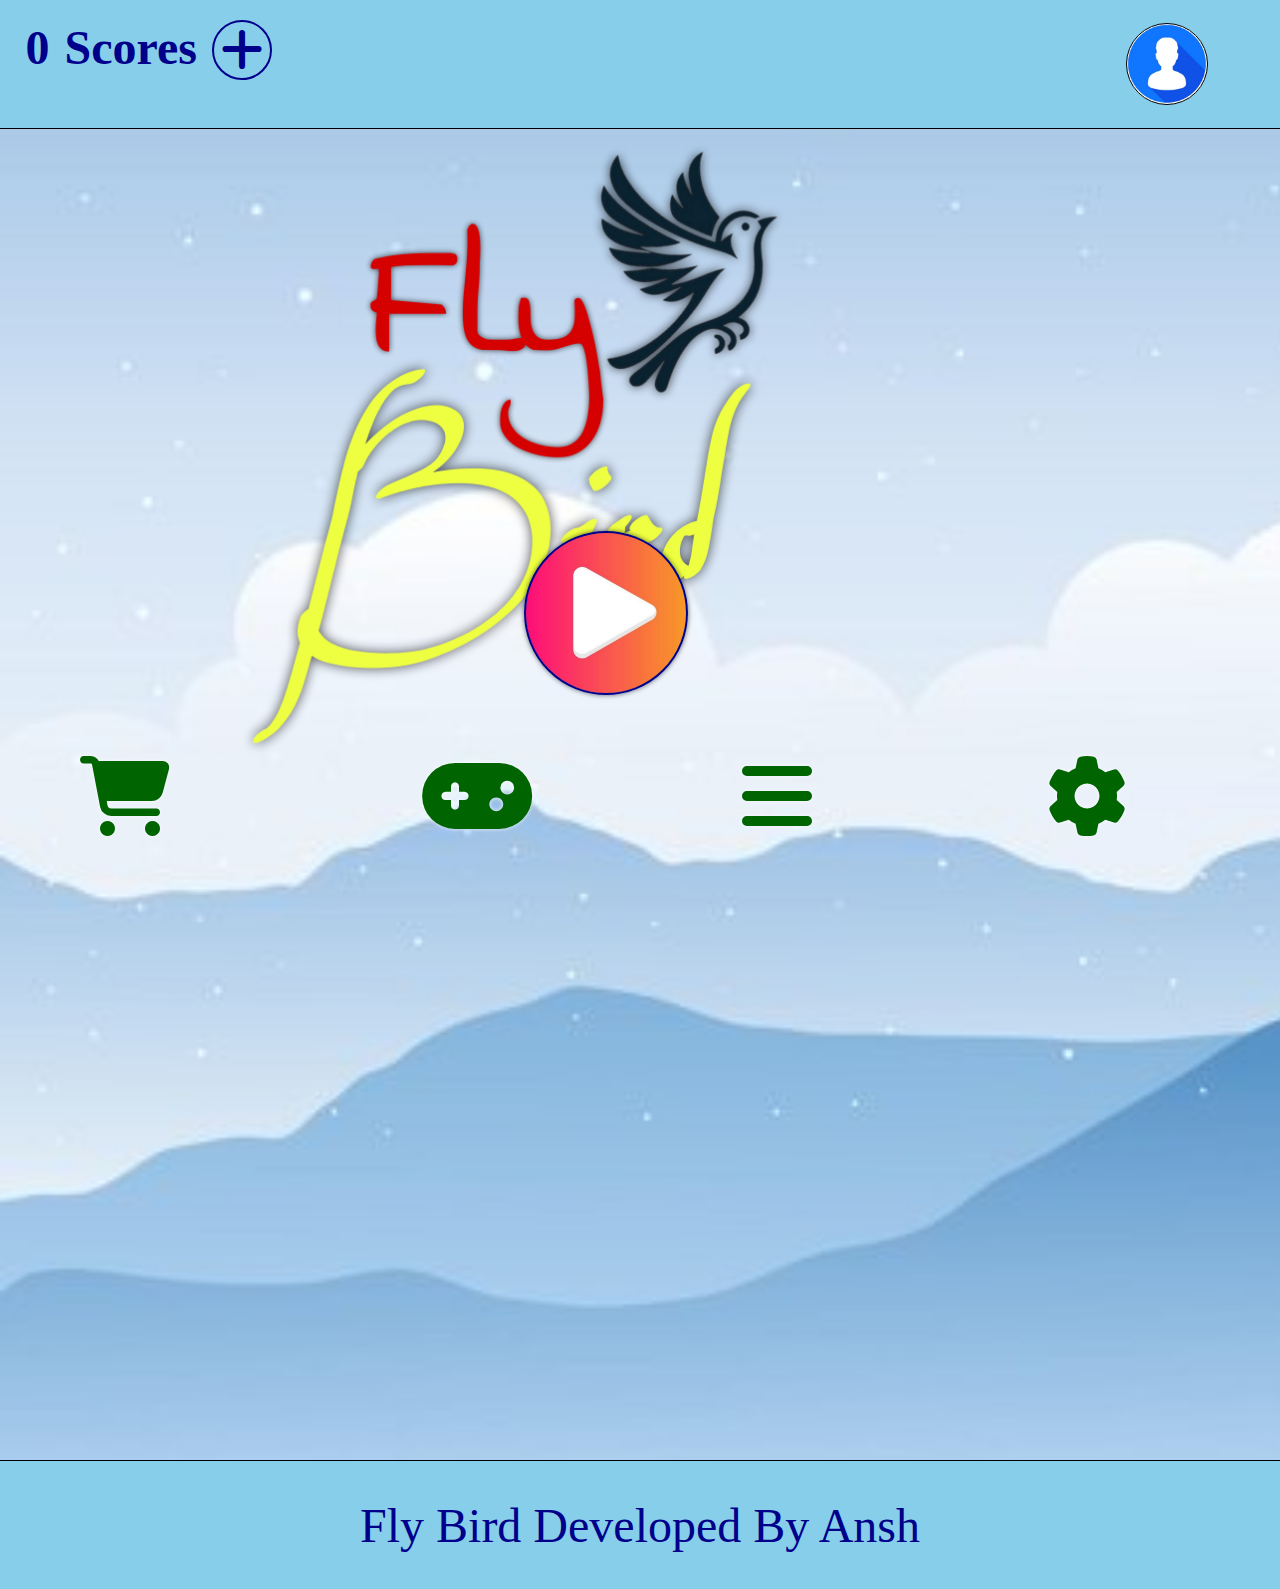
<file: index.html>
<!DOCTYPE html>

<html>
<head>
  <meta http-equiv="CONTENT-TYPE" content="text/html; charset=UTF-8">
  <meta name="viewport" content="user-scalable=no">
  <title>Fly-Bird</title>
  <link rel="stylesheet" href="FlyBirdStart.css">
  <link rel="stylesheet" href="https://cdnjs.cloudflare.com/ajax/libs/font-awesome/6.6.0/css/all.min.css"/>
</head>
<body>
  <section>
  <div id="navBar">
    <span id="scoreVal"><span id="scoreValue">0</span>
      <span id="scores"> Scores</span>
      <div id="plusLogo"><i class="fa-solid fa-plus"></i></div></span>
    <div id="profile" onclick="profile();"></div>
  </div>
  </section>
  <section>
    <div id="background">
    </div> 
    <img src="Logo2.png" id="logo">
    <div id="start" onclick="startGame();"></div>
    <i class="fa-solid fa-cart-shopping" id="icon" onclick="shop();"></i>
    <i class="fa-solid fa-gear" id="settingLogo" onclick="setting();"></i>
    <i class="fa-solid fa-bars" id="creditLogo" onclick="credit();"></i>
    <i class="fa-solid fa-gamepad" id="optionLogo" onclick="option();"></i>
    <!-- SHOP -->
    <div class="blocks" id="shopBlock">
      <i class="fa-solid fa-arrow-left backArrow" onclick="closeBlocks();"></i>
      <h2 class="blockHeadings">SHOP</h2>
      <div class="shopItems" id="item1">
        <i class="fa-solid fa-dove birds" id="bird1"></i>
        <p id="priceItem1" class="price">By Default</p>
        <button id="buyBtn1" class="buyBtns" onclick="buyColor1();">USE</button>
      </div>
      <div class="shopItems" id="item2">
        <i class="fa-solid fa-dove birds" id="bird2"></i>
        <p id="priceItem2" class="price">400 score</p>
        <button id="buyBtn2" class="buyBtns" onclick="buyColor2();">BUY</button>
      </div>
      <div class="shopItems" id="item3">
        <i class="fa-solid fa-dove birds" id="bird3"></i>
        <p id="priceItem4" class="price">800 score</p>
        <button id="buyBtn3" class="buyBtns" onclick="buyColor3();">BUY</button>
      </div>
      <div class="shopItems" id="item4">
        <i class="fa-solid fa-dove birds" id="bird4"></i>
        <p id="priceItem4" class="price">1200 score</p>
        <button id="buyBtn4" class="buyBtns" onclick="buyColor4();">BUY</button>
      </div>
      <div id="shopContainer">
        <div id="category1" onclick="birdColorBlock();">Bird Color</div>
        <div id="category2" onclick="backgroundBlock();">Background</div>
      </div>
      <div class="shopItemsB" id="item01">
        <p id="priceItem01" class="priceB">By Default</p>
        <button id="buyBtn01" class="buyBtnsB" onclick="buyBackground1();">USE</button>
      </div>
      <div class="shopItemsB" id="item02">
        <p id="priceItem02" class="priceB">800 Score</p>
        <button id="buyBtn02" class="buyBtnsB" onclick="buyBackground2();">BUY</button>
      </div>
      <div class="shopItemsB" id="item03">
        <p id="priceItem03" class="priceB">1400 score</p>
        <button id="buyBtn03" class="buyBtnsB" onclick="buyBackground3();">BUY</button>
      </div>
      <div class="shopItemsB" id="item04">
        <p id="priceItem04" class="priceB">2000 score</p>
        <button id="buyBtn04" class="buyBtnsB" onclick="buyBackground4();">BUY</button>
      </div>
    </div>
    <!-- OPTIONS -->
    <div class="blocks" id="optionBlock">
      <i class="fa-solid fa-arrow-left backArrow" onclick="closeBlocks();"></i>
      <h2 class="blockHeadings">OPTIONS</h2>
      <p id="option1">Select Difficulty</p>
      <select id="option01">
        <option>Easy</option>
        <option>Mediam</option>
        <option>Hard</option>
        <option>Expert</option>
      </select>
    </div>
    <!-- CREDIT -->
    <div class="blocks" id="creditBlock">
      <i class="fa-solid fa-arrow-left backArrow" onclick="closeBlocks();"></i>
      <h2 class="blockHeadings">CREDIT</h2>
      <p class="creditText" id="text1">Fly-Bird</p>
      <p class="creditText">Developer : Ansh Verma</p>
      <p class="creditText">Thank You For Playing.</p>
    </div>
    <!-- SETTING -->
    <div class="blocks" id="settingBlock">
      <i class="fa-solid fa-arrow-left backArrow" onclick="closeBlocks();"></i>
      <h2 class="blockHeadings">SETTINGS</h2>
      <p class="settingText" id="settingText1">Sound</p>
      <div class="toggleBtn" id="toggleBtn1" onclick="toggleBtn01();"><div class="toggleBtnCircle" id="toggleBtnCircle1"></div></div>
      <p class="settingText" id="settingText2">Music</p>    
      <div class="toggleBtn" id="toggleBtn2" onclick="toggleBtn02();"><div class="toggleBtnCircle" id="toggleBtnCircle2"></div></div>
      <p class="settingText" id="settingText3">Vibrate</p>
      <div class="toggleBtn" id="toggleBtn3" onclick="toggleBtn03();"><div class="toggleBtnCircle" id="toggleBtnCircle3"></div></div>
      <p class="settingText" id="settingText4">Reset Game</p> 
      <button id="resetBtn" onclick="resetGame();">Reset</button>
    </div>
    <!-- message --> 
    <span id="message">USING</span>
    <span id="message2">Not Enough Score</span>
    <span id="message3">Game Reset</span>
    <!-- Profile -->
    <div id="profileBlock">
      <i class="fa-solid fa-arrow-left" id="closeProfileBlock" onclick="closeBlocks();"></i>
      <div id="profilePic"></div>
      <p id="name">Player</p>
      <div class="edit"><i class="fa-solid fa-pencil" onclick="profilePicsBlock();"></i></div>
      <div class="edit" id="edit2" onclick="enterNameBlock();"><i class="fa-solid fa-pencil"></i></div>
      <table id="profileData"  border="1">
        <tr>
          <td>Your Score</td>
          <td id="scoreValue2">0</td>
        </tr>
        <tr>
          <td>High Score</td>
          <td id="highScoreVal">0</td>
        </tr>
      </table>    
      <div id="achivement">
        <div class="rewards" id="reward1"></div>
        <div class="rewards" id="reward2"></div>
        <div class="rewards" id="reward3"></div>
        <div class="rewards" id="reward4"></div>
        <p id="textAchivement">no achivement</p>
      </div>
      <div id="enterNameBox">
        <input type="text" id="enterName" maxlength="10" placeholder="Enter Your Name">
        <button id="ok" onclick="saveName();">Save</button>
      </div>
      <div id="profilePicBlock">
        <div id="picsBlock">
          <div class="profilePics" id="profilePic1" onclick="selectProfilePic1();"></div>
          <div class="profilePics" id="profilePic2" onclick="selectProfilePic2();"></div>
          <div class="profilePics" id="profilePic3" onclick="selectProfilePic3();"></div>
          <div class="profilePics" id="profilePic4" onclick="selectProfilePic4();"></div>
          <div class="profilePics" id="profilePic5" onclick="selectProfilePic5();"></div>
          <div class="profilePics" id="profilePic6" onclick="selectProfilePic6();"></div>
          <div class="profilePics" id="profilePic7" onclick="selectProfilePic7();"></div>
          <div class="profilePics" id="profilePic8" onclick="selectProfilePic8();"></div>
        </div>
        <button id="ok2" onclick="closeProfilePics();">Save</button>
     </div>
    </div>
  </section>
  <section>
      <div id="footer">
        Fly Bird Developed By Ansh
      </div>
  </section>
  <script src="flyBirdGameJs.js"></script>
</body>
</html>
</file>
<file: FlyBirdStart.css>
* {
  padding: 0px;
  margin: 0px;
  user-select: none;
}
#navBar {
  height: 8rem;
  background-color: skyblue;
  display: flex;
  align-items: center;
  border-bottom: 1px solid black;
}
#scoreVal {
  position: absolute;
  top: 2.2%;
  left: 2%;
  font-size: 3rem;
  font-weight: bold;
  color: darkblue;
  border: 0px solid black;
  width: 40%;
  display: flex;
}
#scoreVal:active {
  opacity: 0.5;
}
#scores {
  margin-left: 15px;
}
#plusLogo {
  height: 3.5rem;
  width: 3.5rem;
  border: 2px solid darkblue;
  border-radius: 50%;
  display: flex;
  align-items: center;
  justify-content: center;
  font-size: 3rem;
  color: darkblue;
  margin-left: 15px;
}
#profile {
  border: 1px solid black;
  height: 80px;
  width:80px;
  position: absolute;
  left: 88%;
  border-radius: 50%;
  background: url("profile2.jpg");
  background-size: cover;
}
#profile:active {
  opacity: 0.6;
}
#background {
  height: 83.2rem;
  width: 100%;
  background: url("image1.jpg");
  background-size: cover;
}
#logo {
  position: absolute;
  height: 44rem;
  width: 44rem;
  top: 10%;
  left: 15%;
}
#start {
  height: 10rem;
  width: 10rem;
  border: 2px solid darkblue;
  position: absolute;
  top: 59%;
  left: 40.9%;
  border-radius: 50%;
  box-shadow: 0px 0px 5px rgba(0,0,0,0.6);
  background: url("Start Logo2.jpg");
  background-size: cover;
}
#start:active {
  opacity: 0.6;
  box-shadow: 0px 0px 0px rgba(0,0,0,0.8);
}
#footer {
  height: 8rem;
  background-color: skyblue;
  border-top: 1px solid black;
  display: flex;
  align-items: center;
  justify-content: center;
  font-size: 3rem;
  color: darkblue;
}
#icon {
  position: absolute;
  top: 84%;
  font-size: 5rem;
  left: 5rem;
  color: darkgreen;
  text-shadow: 0px 0px 4px rgba(255,255,255,0.8);
}
#icon:active {
  opacity: 0.6;
}
#settingLogo {
  position: absolute;
  top: 84%;
  font-size: 5rem;
  left: 5rem;
  color: darkgreen;
  text-shadow: 0px 0px 4px rgba(255,255,255,0.8);
  left: 81.8%;
}
#settingLogo:active {
  opacity: 0.6;
}
#creditLogo {
  position: absolute;
  top: 84%;
  font-size: 5rem;
  color: darkgreen;
  text-shadow: 0px 0px 4px rgba(255,255,255,0.8);
  left: 58%;
}
#creditLogo:active {
  opacity: 0.6;
}
#optionLogo {
  position: absolute;
  top: 83.6%;
  font-size: 5.5rem;
  color: darkgreen;
  text-shadow: 0px 0px 4px rgba(255,255,255,0.8);
  left: 33%;
}
#optionLogo:active {
  opacity: 0.6;
}
.blocks {
  height: 60rem;
  width: 50rem;
  background-color: lightblue;
  position: absolute;
  top: 18%;
  left: 9%;
  border-radius: 2rem;
  border: 2px solid gold;
  box-shadow: 0px 0px 10px rgba(0,0,0,0.9);
  visibility: hidden;
}
#shopBlock {
  visibility: hidden;
}
#optionBlock {
  visibility: hidden;
}
#creditBlock {
  visibility: hidden;
}
#psettingBlock {
  visibility: hidden;
}
.blockHeadings {
  font-size: 5rem;
  text-align: center;
  margin-top: 3%;
  color: darkgreen;
}
.backArrow {
  font-size: 4.8rem;
  position: absolute;
  top: 3.3%;
  left: 6%;
  color: green;
}
.backArrow:active {
  opacity: 0.5;
}
.shopItems {
  height: 20rem;
  width: 20rem;
  background-color: lavender;
  position: absolute;
  top: 18%;
  border-radius: 40px;
  border: 2px solid darkgreen;
  box-shadow: 0px 0px 4px rgba(0,0,0,0.5);
}
#item1 {
  left: 9.7%;
}
#item2 {
  left: 50.7%;
}
#item3 {
  top: 52%;
  left: 9.7%;
}
#item4 {
  top: 52%;
  left: 50.7%;
}
.birds {
  font-size: 5rem;
  position : absolute;
  top: 20%;
  left: 38%;
}
#bird1 {
  color: blue;
}
#bird2 {
  color: red;
}
#bird3 {
  color: darkgreen;
}
#bird4 {
  color: midnightblue;
}
.price {
  position: absolute;
  font-size: 2rem;
  left: 21%;
  top: 60%;
  font-weight: bold;
  text-align: center;
  border: 0px solid black;
  width: 60%;
}
.buyBtns {
  height: 4rem;
  width: 10rem;
  position: absolute;
  left: 25%;
  top: 75%;
  border-radius: 40px;
  font-size: 2rem;
  color: red;
}
.buyBtns:active {
  background-color: red;
  opacity: 0.5;
  color: black;
}
#shopContainer {
  border: 0px solid black;
  text-align: center;
  font-size: 2.5rem;
  display: flex;
  justify-content: space-around;
  margin: 95% auto;
  color: darkgreen;
  width: 70%;
}
#category1 {
  width: 50%;
  border-bottom: 2px solid darkblue;
}
#category2 {
  width: 50%;
  border-bottom: 2px solid transparent;
}
.shopItemsB {
  height: 21.5rem;
  width: 17rem;
  background-color: lavender;
  position: absolute;
  border-radius: 40px;
  border: 2px solid darkgreen;
  visibility: hidden;
  box-shadow: 0px 0px 4px rgba(0,0,0,0.5);
}
#item01 {
  left: 13%;
  top: 14%;
  background: url("image1.jpg");
  background-size: cover;
}
#item02 {
  top: 14%;
  left: 52%;
  background: url("Background3.jpg");
  background-size: cover;
}
#item03 {
  top: 51%;
  left: 13%;
  background: url("Background1.jpg");
  background-size: cover;
}
#item04 {
  top: 51%;
  left: 52%;
  background: url("Background4.jpg");
  background-size: cover;
}
.priceB {
  position: absolute;
  font-size: 2rem;
  left: 16%;
  top: 65%;
  font-weight: bold;
  text-align: center;
  border: 0px solid black;
  width: 70%;
  text-shadow: 0px 0px 20px rgba(255,255,255,1);
}
.buyBtnsB {
  height: 4rem;
  width: 10rem;
  position: absolute;
  left: 21%;
  top: 79%;
  border-radius: 40px;
  font-size: 2rem;
  color: red;
}
.buyBtnsB:active {
  opacity: 0.5;
  color: black;
}
#option1 {
  font-size: 3rem;
  position: absolute;
  top: 16%;
  left: 2%;
  color: darkblue
}
#option01 {
  position: absolute;
  top: 16%;
  left: 70%;
  height: 3rem;
  width: 14rem;
  font-size: 2.5rem;
  text-align: center;
  border-radius: 10px;
}
.creditText {
  font-size: 3rem;
  text-align: center;
  color: darkblue;
  margin: 5px;
}
#text1 {
  margin-top: 30%;
}
.settingText {
  font-size: 3rem;
  position: absolute;
  top: 15%;
  left: 20px;
  color: darkblue;
}
#settingText2 {
  top: 22%;
}
#settingText3 {
  top: 29%;
}
#settingText4 {
  top: 36%;
}
.toggleBtn {
  height: 3rem;
  width: 8rem;
  border: 1px solid black;
  border-radius: 30px;
  background-color: aliceblue;
  position: absolute;
  top: 15%;
  left: 82%;
  display: flex;
  align-items: center;
  padding-left: 5px;
}
.toggleBtnCircle {
  height: 2.5rem;
  width: 2.5rem;
  background-color: red;
  border-radius: 50%;
}
#toggleBtn2 {
  top: 22%;
}
#toggleBtn3 {
  top: 29%;
}
#resetBtn {
  height: 3rem;
  width: 8.3rem;
  border: 1px solid black;
  border-radius: 30px;
  font-size: 2.3rem;
  position: absolute;
  top: 36%;
  left: 82%;
  background-color: lightcyan;
}
#resetBtn:active {
  background-color: red;
}
#message {
  position: absolute;
  top: 10%;
  left: 39.5%;
  background-color: yellow;
  font-size: 3rem;
  padding: 10px 20px 10px 20px;
  border: 2px solid black;
  border-radius: 40px;
  visibility: hidden;
}
#message2 {
  position: absolute;
  top: 10%;
  left: 28%;
  background-color: yellow;
  font-size: 3rem;
  padding: 10px 20px 10px 20px;
  border: 2px solid black;
  border-radius: 40px;
  visibility: hidden;
}
#message3 {
  position: absolute;
  top: 10%;
  left: 34.8%;
  background-color: yellow;
  font-size: 3rem;
  padding: 10px 20px 10px 20px;
  border: 2px solid black;
  border-radius: 40px;
  visibility: hidden;
}
#profileBlock {
  height: 28rem;
  width: 48rem;
  background-color: aquamarine;
  position: absolute;
  top: 30%;
  left: 10.8%;
  border: 2px solid darkblue;
  border-radius: 40px;
  visibility: hidden;
}
#profilePic {
  height: 15rem;
  width: 15rem;
  border: 1px solid black;
  position: absolute;
  top: 4.3%;
  left: 4%;
  border-radius: 50%;
  background: url("profile2.jpg");
  background-size: cover;
}
#name {
  position: absolute;
  top: 4%;
  left: 44.8%;
  font-size: 3rem;
  border: 0px solid black;
  width: 22rem;
  text-align: right;
  color: darkblue
}
.edit {
  height: 3rem;
  width: 3rem;
  position: absolute;
  top: 4.3%;
  left: 35%;
  border-radius: 30%;
  border: 1px solid black;
  display: flex;
  align-items: center;
  justify-content: center;
  font-size: 1.8rem;
}
.edit:active {
  color: red;
}
#edit2 {
  left: 92%;
}
#profileData {
  font-size: 3rem;
  color: darkgreen;
  position: absolute;
  left: 38%;
  top: 21%;
  border-radius: 10px;
  border: 1px solid black;
}
td {
  padding: 6px 23px 6px 23px;
}
#scoreValue2 {
  width: 7rem;
  text-align: center;
  padding: 5px 0px 5px 0px;
}
#highScoreVal {
  width: 10rem;
  text-align: center;
  padding: 5px 0px 5px 0px;
}
#achivement {
  border: 1px solid darkblue;
  height: 10.58rem;
  width: 20rem;
  position: absolute;
  top: 62%;
  width: 100%;
  border-bottom-left-radius: 34px;
  border-bottom-right-radius: 34px;
  display: flex;
  align-items: center;
  justify-content: space-around;
  background-color: azure;
  box-sizing: border-box;
}
.rewards {
  height: 8rem;
  width: 8rem;
  border: 1px solid black;
  border-radius: 20px;
  opacity: 0.2;
}
#reward1 {
  background: url("reward1.jpg");
  background-size: cover;
}
#reward2 {
  background: url("reward2.jpg");
  background-size: cover;
}
#reward3 {
  background: url("reward3.jpg");
  background-size: cover;
}
#reward4 {
  background: url("reward4.jpg");
  background-size: cover;
}
#textAchivement {
  position: absolute;
  bottom: 40%;
  font-size: 2.2rem;
  color: darkgreen;
}
#enterNameBox {
  border: 2px solid black;
  height: 10rem;
  width: 40rem;
  position: absolute;
  left: 8%;
  top: 15%;
  border-radius: 20px;
  background-color: aqua;
  visibility: hidden;
  box-shadow: 0px 0px 5px rgba(0,0,0,0.5);
}
#enterName {
  height: 3.5rem;
  width: 35rem;
  font-size: 2.5rem;
  text-align: center;
  position: absolute;
  left: 6%;
  top: 10%;
  border-radius: 10px;
  color: darkblue;
}
#ok {
  height: 3rem;
  width: 25rem;
  position: absolute;
  left: 18%;
  top: 58%;
  border-radius: 20px;
  font-size: 2.5rem;
  color: darkgreen;
  background-color: azure
}
#closeProfileBlock {
  position: absolute;
  font-size: 2.7rem;
  top: 4%;
  left: 2%;
  color: darkblue;
}
#closeProfileBlock:active {
  color: red;
}
#profilePicBlock {
  height: 20rem;
  width: 40rem;
  position: absolute;
  border: 2px solid Black;
  border-radius: 20px;
  background-color: lightblue;
  left: 7.9%;
  top: 13%;
  visibility: hidden;
  box-shadow: 0px 0px 5px rgba(0,0,0,0.5);
}
#picsBlock {
  height: 15rem;
  width: 40rem;
  border: 0px solid Black;
  display: flex;
  flex-wrap: wrap;
  gap: 5%;
  justify-content: center;
  position: absolute;
  top: 2.5%;
}
.profilePics {
  height: 7rem;
  width: 7rem;
  border: 1px solid Black;
  border-radius: 50%;
}
#profilePic1 {
  background: url("profile2.jpg");
  background-size: cover;
}
#profilePic2 {
  background: url("profile1.jpg");
  background-size: cover;
}
#profilePic3 {
  background: url("profile3.jpg");
  background-size: cover;
}
#profilePic4 {
  background: url("profile4.jpg");
  background-size: cover;
}
#profilePic5 {
  background: url("profile5.jpg");
  background-size: cover;
}
#profilePic6 {
  background: url("profile6.jpg");
  background-size: cover;
}
#profilePic7 {
  background: url("profile7.jpg");
  background-size: cover;
}
#profilePic8 {
  background: url("profile8.jpg");
  background-size: cover;
}
#ok2 {
  height: 3rem;
  width: 35rem;
  position: absolute;
  left: 6.5%;
  top: 81%;
  border-radius: 20px;
  font-size: 2.5rem;
  color: darkgreen;
  background-color: lavender;
  border: 2px solid black;
}
@media(min-height: 1590px) {
  #background {
    height: 97.3rem;
  }
  #logo {
    height: 54rem;
    width: 54rem;
    top: 8%;
    left: 8%;
  }
  #start {
    height: 11rem;
    width: 11rem;
  }
  #icon {
    top: 85%;
  }
  #settingLogo {
    top: 85%;
  }
  #creditLogo {
    top: 85%;
  }
  #optionLogo {
    top: 84.7%;
  }
}
</file>
